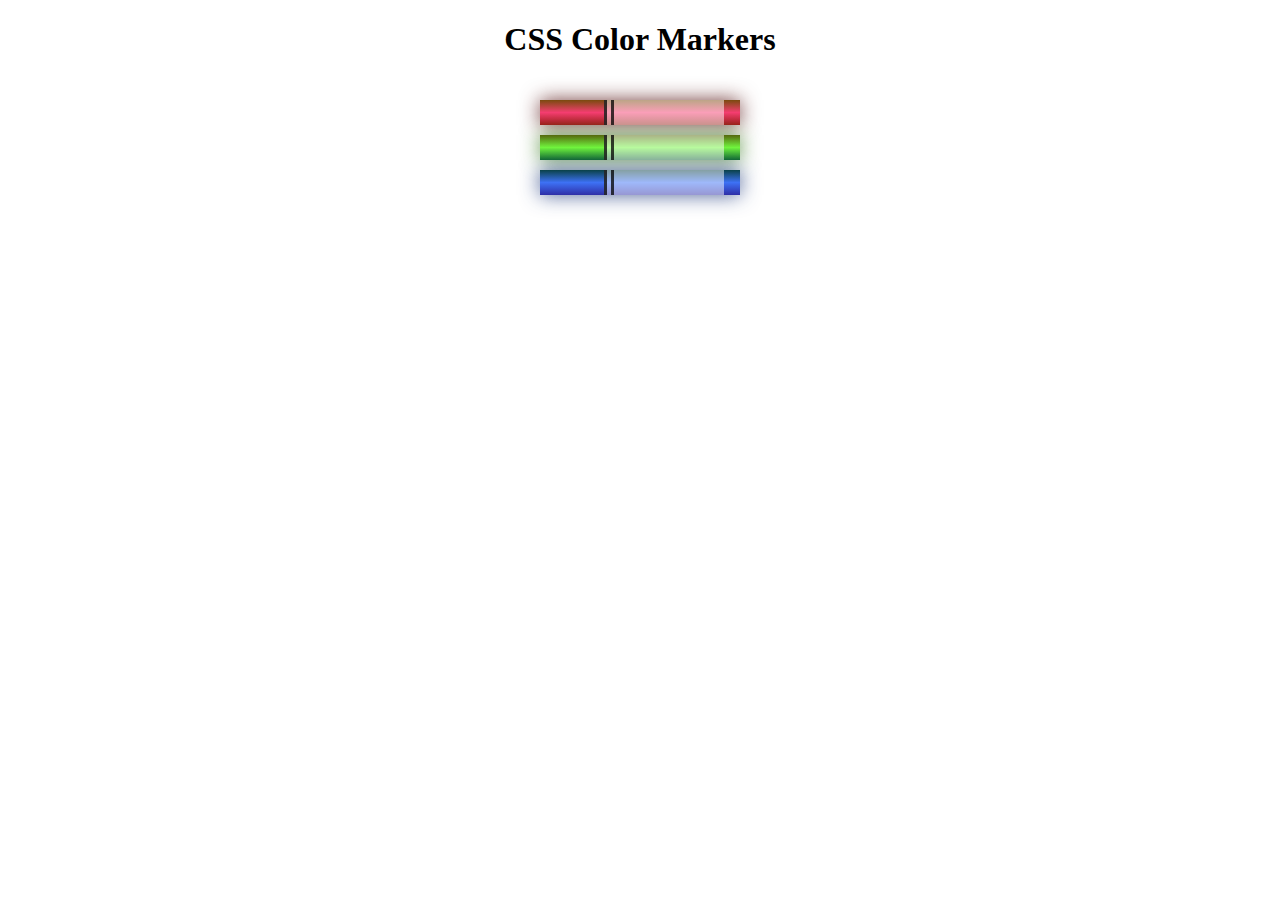
<file: projects/p3/index.html>
<!DOCTYPE html>
<html lang="en">
  <head>
    <meta charset="utf-8">
    <meta name="viewport" content="width=device-width, initial-scale=1.0">
    <title>Colored Markers</title>
    <link rel="stylesheet" href="styles.css">
  </head>
  <body>
    <h1>CSS Color Markers</h1>
    <div class="container">
      <div class="marker red">
        <div class="cap"></div>
        <div class="sleeve"></div>
      </div>
      <div class="marker green">
        <div class="cap"></div>
        <div class="sleeve"></div>
      </div>
      <div class="marker blue">
        <div class="cap"></div>
        <div class="sleeve"></div>
      </div>
    </div>
  </body>
</html>
</file>
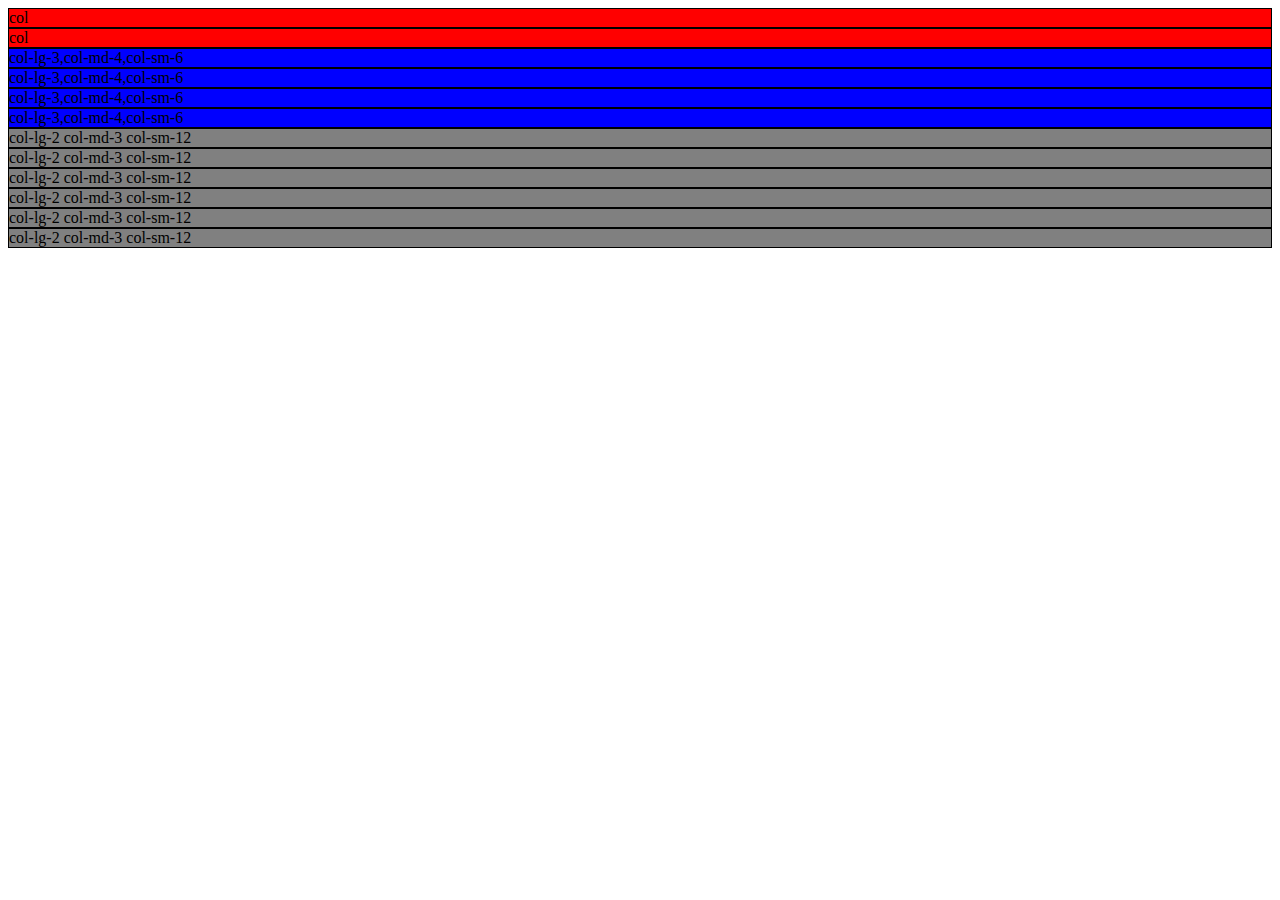
<file: projects/p4/noreason.html>
<!DOCTYPE html>
<html lang="en">
<head>
    <meta charset="UTF-8">
    <meta name="viewport" content="width=device-width, initial-scale=1.0">
    <link href="https://cdn.jsdelivr.net/npm/bootstrap@5.3.0/dist/css/bootstrap.min.css" rel="stylesheet" integrity="sha384-9ndCyUaIbzAi2FUVXJi0CjmCapSmO7SnpJef0486qhLnuZ2cdeRhO02iuK6FUUVM" crossorigin="anonymous">
  <script src="https://cdn.jsdelivr.net/npm/bootstrap@5.3.0/dist/js/bootstrap.bundle.min.js" integrity="sha384-geWF76RCwLtnZ8qwWowPQNguL3RmwHVBC9FhGdlKrxdiJJigb/j/68SIy3Te4Bkz" crossorigin="anonymous"></script>
    <title>Document</title>
</head>
<body>
    <div class="row">
        <div class="col" style="background-color:red; border: 1px solid;">
            col
        </div>
        <div class="col" style="background-color:red; border: 1px solid;">
            col
        </div>
    </div>
    <div class="row">
        <div class="col-lg-3 col-md-4 col-sm-6" style="background-color:blue; border: 1px solid;">
            col-lg-3,col-md-4,col-sm-6
        </div>
        <div class="col-lg-3 col-md-4 col-sm-6" style="background-color:blue; border: 1px solid;">
            col-lg-3,col-md-4,col-sm-6
        </div>
        <div class="col-lg-3 col-md-4 col-sm-6" style="background-color:blue; border: 1px solid;">
            col-lg-3,col-md-4,col-sm-6
        </div>
        <div class="col-lg-3 col-md-4 col-sm-6" style="background-color:blue; border: 1px solid;">
            col-lg-3,col-md-4,col-sm-6
        </div>
    </div>
    <div class="row">
        <div class="col-lg-2 col-md-3 col-sm-12" style="background-color:grey; border: 1px solid;">
            col-lg-2 col-md-3 col-sm-12
        </div>
        <div class="col-lg-2 col-md-3 col-sm-12" style="background-color:grey; border: 1px solid;">
            col-lg-2 col-md-3 col-sm-12
        </div>
        <div class="col-lg-2 col-md-3 col-sm-12" style="background-color:grey; border: 1px solid;">
            col-lg-2 col-md-3 col-sm-12
        </div>
        <div class="col-lg-2 col-md-3 col-sm-12" style="background-color:grey; border: 1px solid;">
            col-lg-2 col-md-3 col-sm-12
        </div>
        <div class="col-lg-2 col-md-3 col-sm-12" style="background-color:grey; border: 1px solid;">
            col-lg-2 col-md-3 col-sm-12
        </div>
        <div class="col-lg-2 col-md-3 col-sm-12" style="background-color:grey; border: 1px solid;">
            col-lg-2 col-md-3 col-sm-12
        </div>
    </div>
</body>
</html>
</file>
<file: projects/p3/styles.css>
h1 {
  text-align: center;
}

.container {
  background-color: rgb(255, 255, 255);
  padding: 10px 0;
}

.marker {
  width: 200px;
  height: 25px;
  margin: 10px auto;
}

.cap {
  width: 60px;
  height: 25px;
}

.sleeve {
  width: 110px;
  height: 25px;
  background-color: rgba(255, 255, 255, 0.5);
  border-left: 10px double rgba(0, 0, 0, 0.75);
}

.cap, .sleeve {
  display: inline-block;
}

.red {
  background: linear-gradient(rgb(122, 74, 14), rgb(245, 62, 113), rgb(162, 27, 27));
  box-shadow: 0 0 20px 0 rgba(83, 14, 14, 0.8);
}

.green {
  background: linear-gradient(#55680D, #71F53E, #116C31);
  box-shadow: 0 0 20px 0 #3B7E20CC;
}

.blue {
  background: linear-gradient(hsl(186, 76%, 16%), hsl(223, 90%, 60%), hsl(240, 56%, 42%));
  box-shadow: 0 0 20px 0 hsla(223,59%,31%,0.8);
}
</file>
